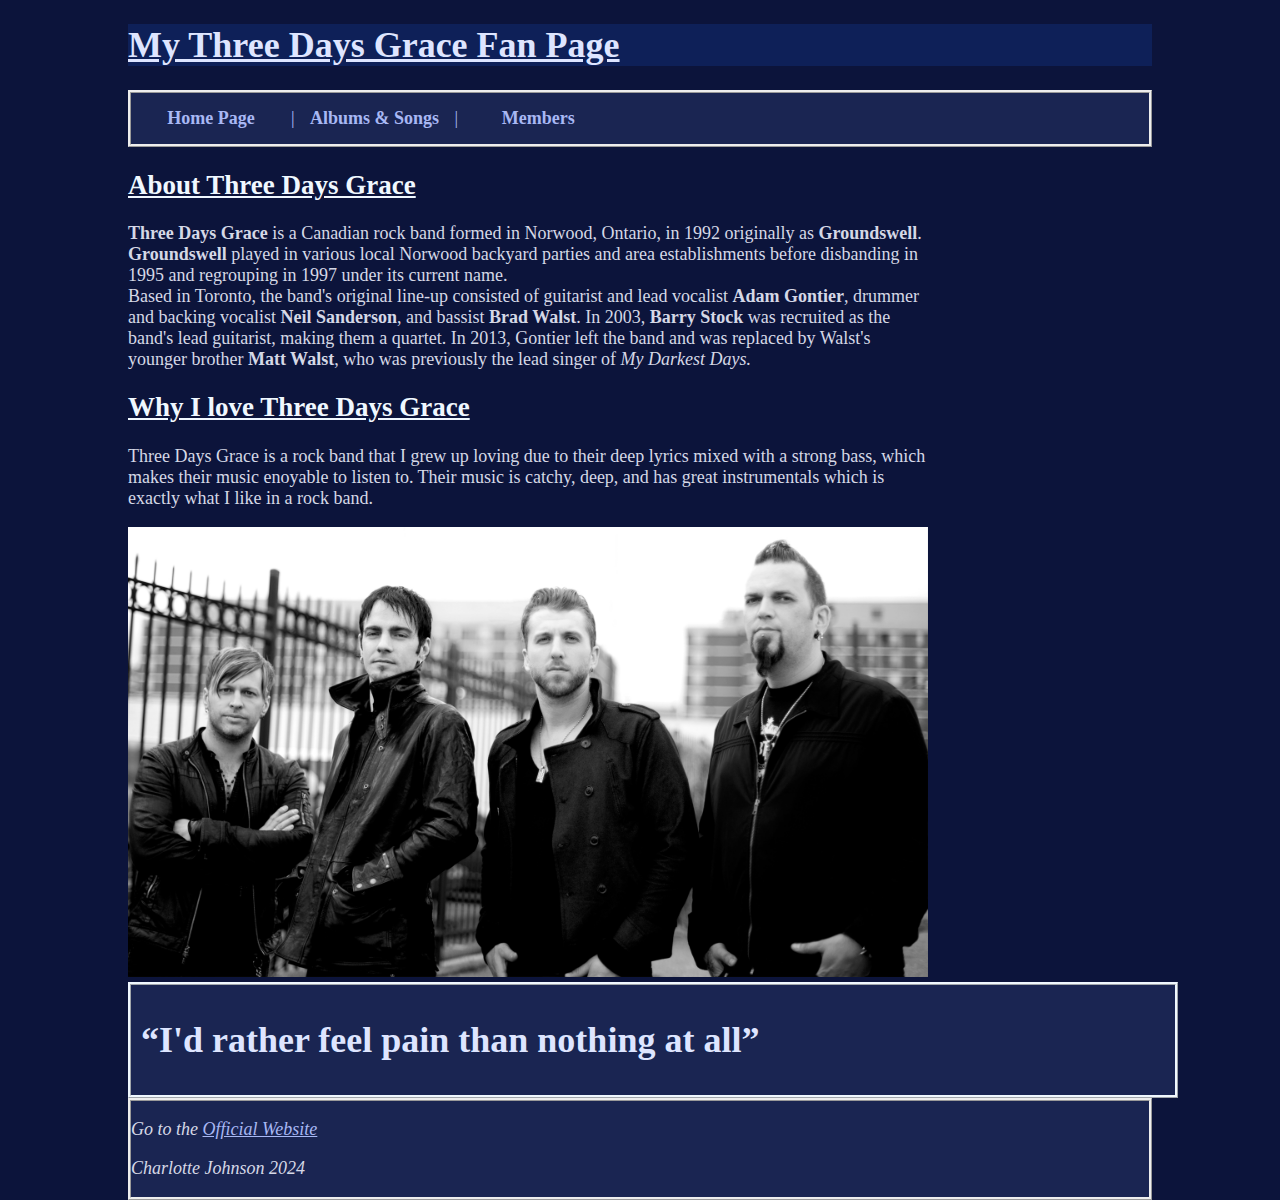
<file: index.html>
<!DOCTYPE html>
<html lang="en">
<head>
    <meta charset="UTF-8">
    <meta name="viewport" content="width=device-width, initial-scale=1.0">
    <link rel="stylesheet" href="styles.css">
    <title>Three Days Grace Fan Page!</title>
</head>
<body>
    <header>
    <h1>My Three Days Grace Fan Page</h1>
    </header>
    <nav>
        <a href="index.html">Home Page</a>|<a href=page2.html>Albums & Songs</a>|<a href="page3.html">Members</a>
    </nav>
    <main>
    <h2>About Three Days Grace</h2>
        
    <p><strong>Three Days Grace</strong> is a Canadian rock band formed 
        in Norwood, Ontario, in 1992 originally as <strong>Groundswell</strong>. 
        <strong>Groundswell</strong> played in various local Norwood backyard parties 
        and area establishments before disbanding in 1995 and regrouping in 1997 under 
        its current name. 
        
        <br>Based in Toronto, the band's original line-up consisted of guitarist and lead 
        vocalist <strong>Adam Gontier</strong>, drummer and backing vocalist <strong>Neil Sanderson</strong>, 
        and bassist <strong>Brad Walst</strong>. In 2003, <strong>Barry Stock</strong> was recruited as the band's lead guitarist, 
        making them a quartet. In 2013, Gontier left the band and was replaced by Walst's younger brother <strong>Matt Walst</strong>, who 
        was previously the lead singer of <em>My Darkest Days.</em></p>
    
    <h2>Why I love Three Days Grace</h2>

    <p>Three Days Grace is a rock band that I grew up loving due to their deep lyrics mixed with a strong bass, which makes their music enoyable to listen to. Their music is catchy, deep, and has great instrumentals which is exactly what I like in a rock band.
    </p>
        <img src="three-days-grace-adam-gontier-3054.jpg" alt="Three Days Grace lineup in 2015">
         
    </main>

    <aside>
        <h1>“I'd rather feel pain than nothing at all”    </h1>
    </aside>

    <footer>
        <em>
        <p>Go to the <a href="https://threedaysgrace.com/">Official Website</a></p>

        <p>Charlotte Johnson 2024</p>
        </em>
    </footer>
</body>
</html>
</file>
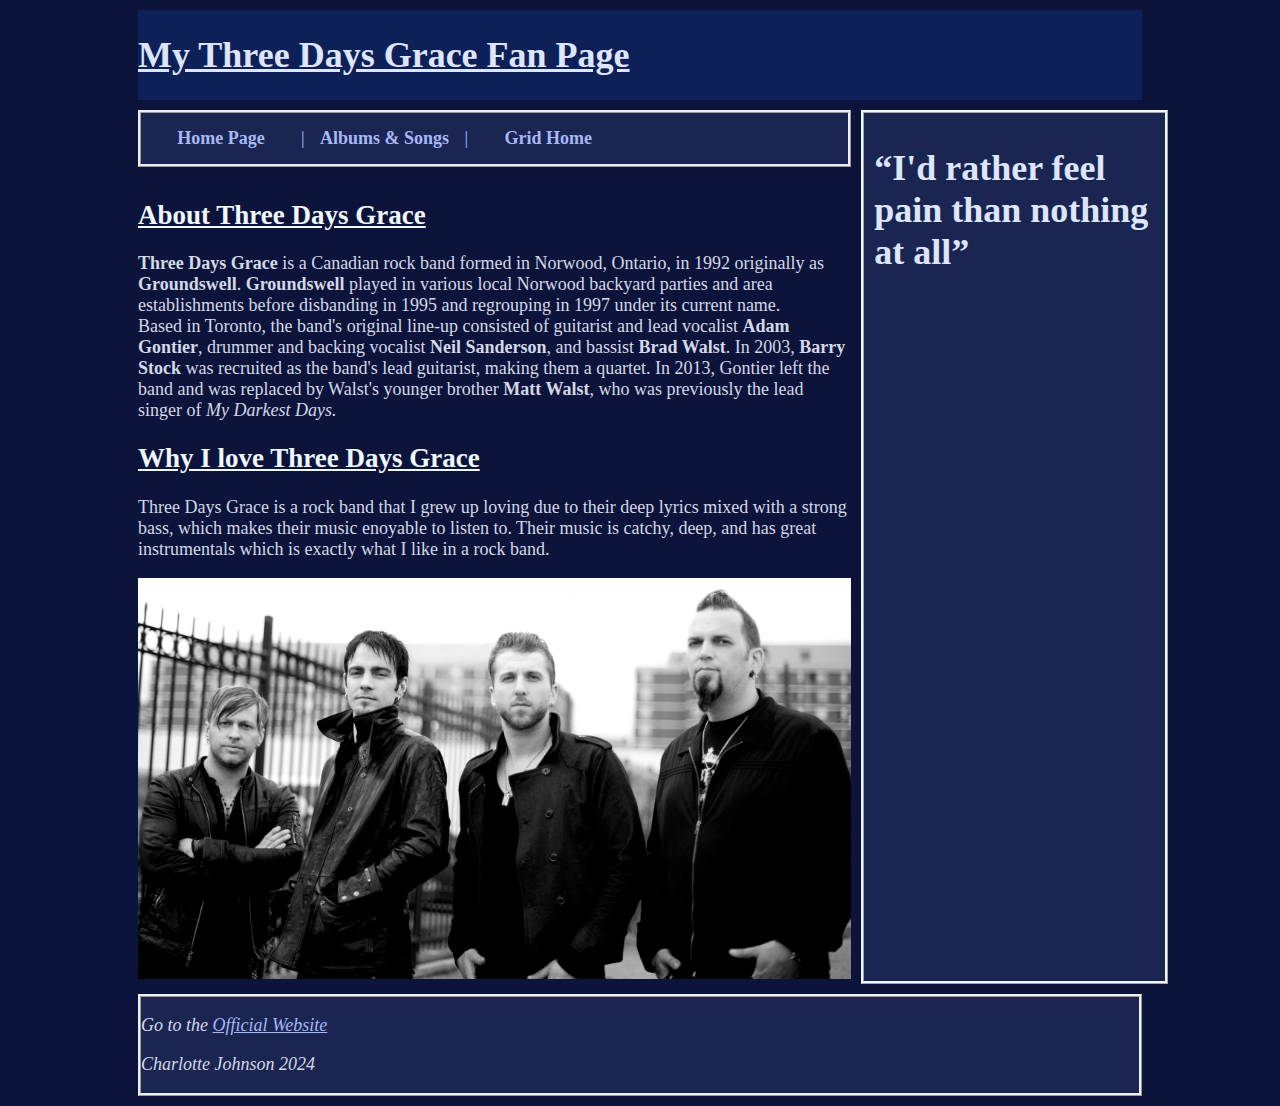
<file: grid.html>
<!DOCTYPE html>
<html lang="en">
<head>
    <meta charset="UTF-8">
    <meta name="viewport" content="width=device-width, initial-scale=1.0">
    <link rel="stylesheet" href="styles.css">
    <link rel="stylesheet" href="gridlayout.css">
    <title>Three Days Grace Fan Page!</title>
    
</head>
<body>
    <div class="grid-container">
    <header>
    <h1>My Three Days Grace Fan Page</h1>
    </header>

    <nav>
        <a href="index.html">Home Page</a>|<a href=page2.html>Albums & Songs</a>|<a href="grid.html">Grid Home</a>
    </nav>

    <main>
    <h2>About Three Days Grace</h2>
    
    <p><strong>Three Days Grace</strong> is a     Canadian rock band formed 
        in Norwood, Ontario, in 1992 originally as <strong>Groundswell</strong>. 
        <strong>Groundswell</strong> played in various local Norwood backyard parties 
        and area establishments before disbanding in 1995 and regrouping in 1997 under 
        its current name. 
        
        <br>Based in Toronto, the band's original line-up consisted of guitarist and lead 
        vocalist <strong>Adam Gontier</strong>, drummer and backing vocalist <strong>Neil Sanderson</strong>, 
        and bassist <strong>Brad Walst</strong>. In 2003, <strong>Barry Stock</strong> was recruited as the band's lead guitarist, 
        making them a quartet. In 2013, Gontier left the band and was replaced by Walst's younger brother <strong>Matt Walst</strong>, who 
        was previously the lead singer of <em>My Darkest Days.</em></p>
    
    <h2>Why I love Three Days Grace</h2>

    <p>Three Days Grace is a rock band that I grew up loving due to their deep lyrics mixed with a strong bass, which makes their music enoyable to listen to. Their music is catchy, deep, and has great instrumentals which is exactly what I like in a rock band.
    </p>
        <img src="three-days-grace-adam-gontier-3054.jpg" alt="Three Days Grace lineup in 2015">
         
    </main>

    <aside>
        <h1>“I'd rather feel pain than nothing at all”    </h1>
    </aside>

    <footer>
        <em>
        <p>Go to the <a href="https://threedaysgrace.com/">Official Website</a></p>

        <p>Charlotte Johnson 2024</p>
        </em>
    </footer>
    </div>
</body>
</html>
</file>
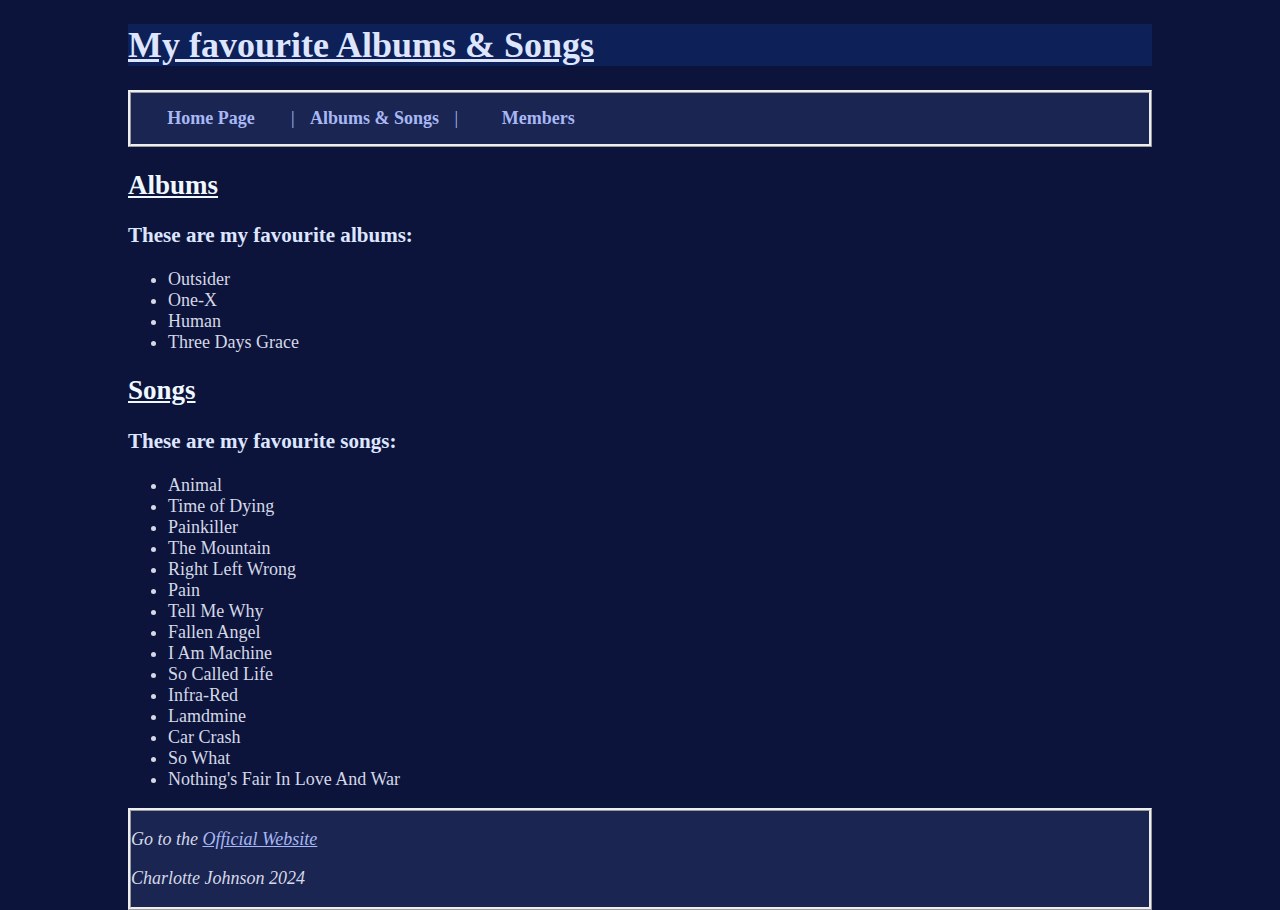
<file: page2.html>
<!DOCTYPE html>
<html lang="en">
<head>
    <meta charset="UTF-8">
    <meta name="viewport" content="width=device-width, initial-scale=1.0">
    <link rel="stylesheet" href="styles.css">
    <title>Three Days Grace Fan Page! - Albums & Songs</title>
</head>
<body>
    <header>
    <h1>My favourite Albums & Songs</h1>
    </header>
    <nav>
        <a href="index.html">Home Page</a>|<a href=page2.html>Albums & Songs</a>|<a href="page3.html">Members</a>
    </nav>

    <main>
    <h2>Albums</h2>
    <h3>These are my favourite albums:</h3>
    <ul>
        <li>Outsider</li>
        <li>One-X</li>
        <li>Human</li>
        <li>Three Days Grace</li>
    </ul>

    <h2>Songs</h2>
    <h3>These are my favourite songs:</h3>
    <ul>
        <li>Animal</li>
        <li>Time of Dying</li>
        <li>Painkiller</li>
        <li>The Mountain</li>
        <li>Right Left Wrong</li>
        <li>Pain</li>
        <li>Tell Me Why</li>
        <li>Fallen Angel</li>
        <li>I Am Machine</li>
        <li>So Called Life</li>
        <li>Infra-Red</li>
        <li>Lamdmine</li>
        <li>Car Crash</li>
        <li>So What</li>
        <li>Nothing's Fair In Love And War</li>
    </ul> 
    </main>

    <footer>
        <em>
        <p>Go to the <a href="https://threedaysgrace.com/">Official Website</a></p>

        <p>Charlotte Johnson 2024</p>
        </em>
    </footer>
</body>
</html>
</file>
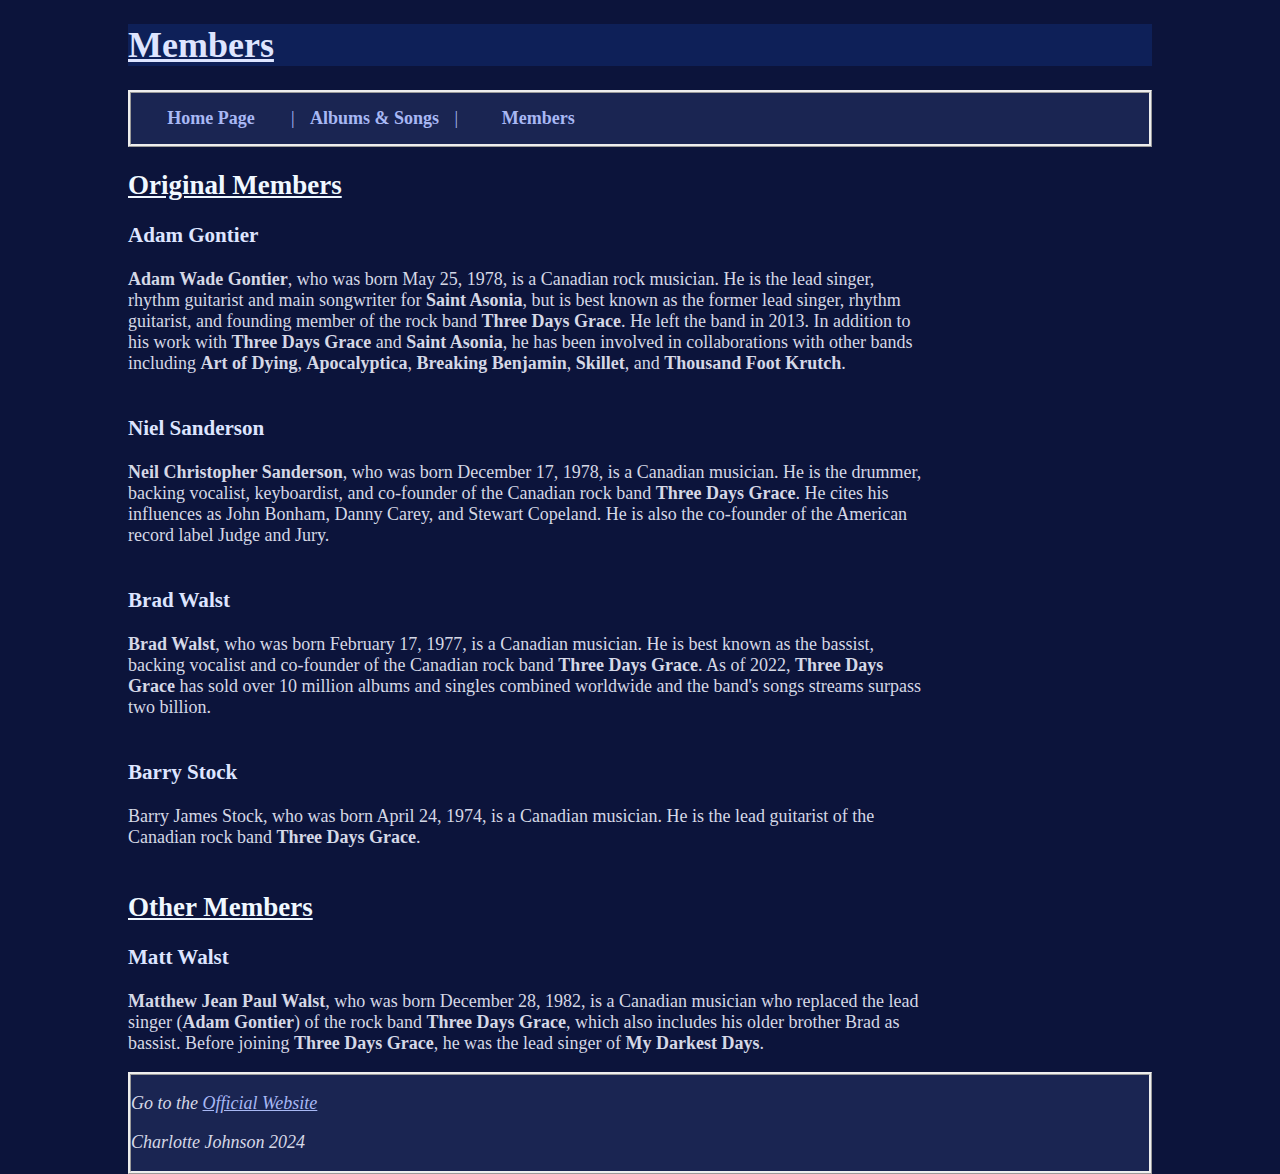
<file: page3.html>
<!DOCTYPE html>
<html lang="en">

<head>
    <meta charset="UTF-8">
    <meta name="viewport" content="width=device-width, initial-scale=1.0">
    <link rel="stylesheet" href="styles.css">
    <title>Three Days Grace Fan Page! - Members</title>
</head>

<body>
    <header>
        <h1>Members</h1>
    </header>

    <nav>
        <a href="index.html">Home Page</a>|<a href=page2.html>Albums & Songs</a>|<a href="page3.html">Members</a>
    </nav>

    <main>
        <h2>Original Members</h2>
        <h3>Adam Gontier</h3>
        <p><strong>Adam Wade Gontier</strong>, who was born May 25, 1978, is a Canadian rock musician. He is the lead
            singer,
            rhythm guitarist and main songwriter for <strong>Saint Asonia</strong>, but is best known as the former lead
            singer,
            rhythm guitarist, and founding member of the rock band <strong>Three Days Grace</strong>. He left the band
            in 2013. In
            addition to his work with <strong>Three Days Grace</strong> and <strong>Saint Asonia</strong>, he has been
            involved in collaborations with
            other bands including <strong>Art of Dying</strong>, <strong>Apocalyptica</strong>, <strong>Breaking
                Benjamin</strong>, <strong>Skillet</strong>, and <strong>Thousand Foot
                Krutch</strong>.<br><br></p>

        <h3>Niel Sanderson</h3>
        <p>
            <strong>Neil Christopher Sanderson</strong>, who was born December 17, 1978, is a Canadian musician. He is
            the
            drummer, backing vocalist, keyboardist, and co-founder of the Canadian rock band <strong>Three Days
                Grace</strong>. He
            cites his influences as John Bonham, Danny Carey, and Stewart Copeland. He is also the co-founder of the
            American record label Judge and Jury. <br><br>
        </p>

        <h3>Brad Walst</h3>
        <p>
            <strong>Brad Walst</strong>, who was born February 17, 1977, is a Canadian musician. He is best known as the
            bassist, backing
            vocalist and co-founder of the Canadian rock band <strong>Three Days Grace</strong>. As of 2022,
            <strong>Three Days Grace</strong> has sold over 10 million albums and singles combined worldwide and the
            band's songs
            streams surpass two billion. <br><br>
        </p>

        <h3>Barry Stock</h3>
        <p>
            Barry James Stock, who was born April 24, 1974, is a Canadian musician. He is the lead guitarist of the
            Canadian
            rock band <strong>Three Days Grace</strong>.<br><br>
        </p>

        <h2>Other Members</h2>

        <h3>Matt Walst</h3>
        <p>
            <strong>Matthew Jean Paul Walst</strong>, who was born December 28, 1982, is a Canadian musician who replaced the lead singer (<strong>Adam Gontier</strong>) of the rock
            band <strong>Three Days Grace</strong>, which also includes his older brother Brad as bassist. Before joining <strong>Three Days
            Grace</strong>, he was the lead singer of <strong>My Darkest Days</strong>.
        </p>
    </main>

    <footer>
        <em>
        <p>Go to the <a href="https://threedaysgrace.com/">Official Website</a></p>

        <p>Charlotte Johnson 2024</p>
        </em>
    </footer>

</body>

</html>
</file>
<file: styles.css>
@import url('https://fonts.googleapis.com/css2?family=Aclonica&family=Josefin+Sans:ital,wght@0,100..700;1,100..700&display=swap');

body {
    background-color: #0C143B;
    width: 80%;
    margin: auto;
    font-weight: 500;
    font-size: large;
}
header{
    background-color:   #0f2564bb;
}

header h1 {
    text-decoration:underline;
    text-decoration-color: #dee5ff;
}

h1 {
    color: #dee5ff;
}

aside{
    background-color:#41529147;
    padding: 10px;
    border-width:3px;
    border-color:aliceblue;
    border-style:ridge;
    margin: 0px; 
    width: 100%;
    font-size: 100%;
}

aside h1{
    color:#dee5ff;
}

h2 {
    color:aliceblue;
    text-decoration: underline;
}

h3{
    color: #dee5ff;
}

main{
    width: 100%;
    max-width: 800px;
}
p{
    color: #D5D8E6;
}

a{
    color: #a8b8f4;
}

nav{
    border-style: ridge;
    background-color:#41529147;
    color:#a8b8f4;
}
nav a{
    text-decoration: none;
    display: inline-block;
    width: 140px;
    padding: 15px 10px;
    color:#a8b8f4;
    font-weight: bold;
    text-align: center;
}

nav a:hover{
    color:#ffffff;
}

nav a:active{
    color:rgb(0, 170, 255);
}

img {
    margin: auto;
    width: 100%;
    max-width: 800px;
}
ul{
    color: #D5D8E6;
}

footer{
    background-color: #41529147;
    border-style: ridge;
}
</file>
<file: gridlayout.css>
header {grid-area: header;}
nav {grid-area: nav;}
main {grid-area: main;}
aside {grid-area: aside;}
footer {grid-area: footer;}

.grid-container {
    display: grid;
    grid-template-areas: 
    'header header header header header'
    'nav nav nav nav aside'
    'main main main main aside'
    'footer footer footer footer footer';
    gap: 10px;
    padding: 10px;
}
</file>
